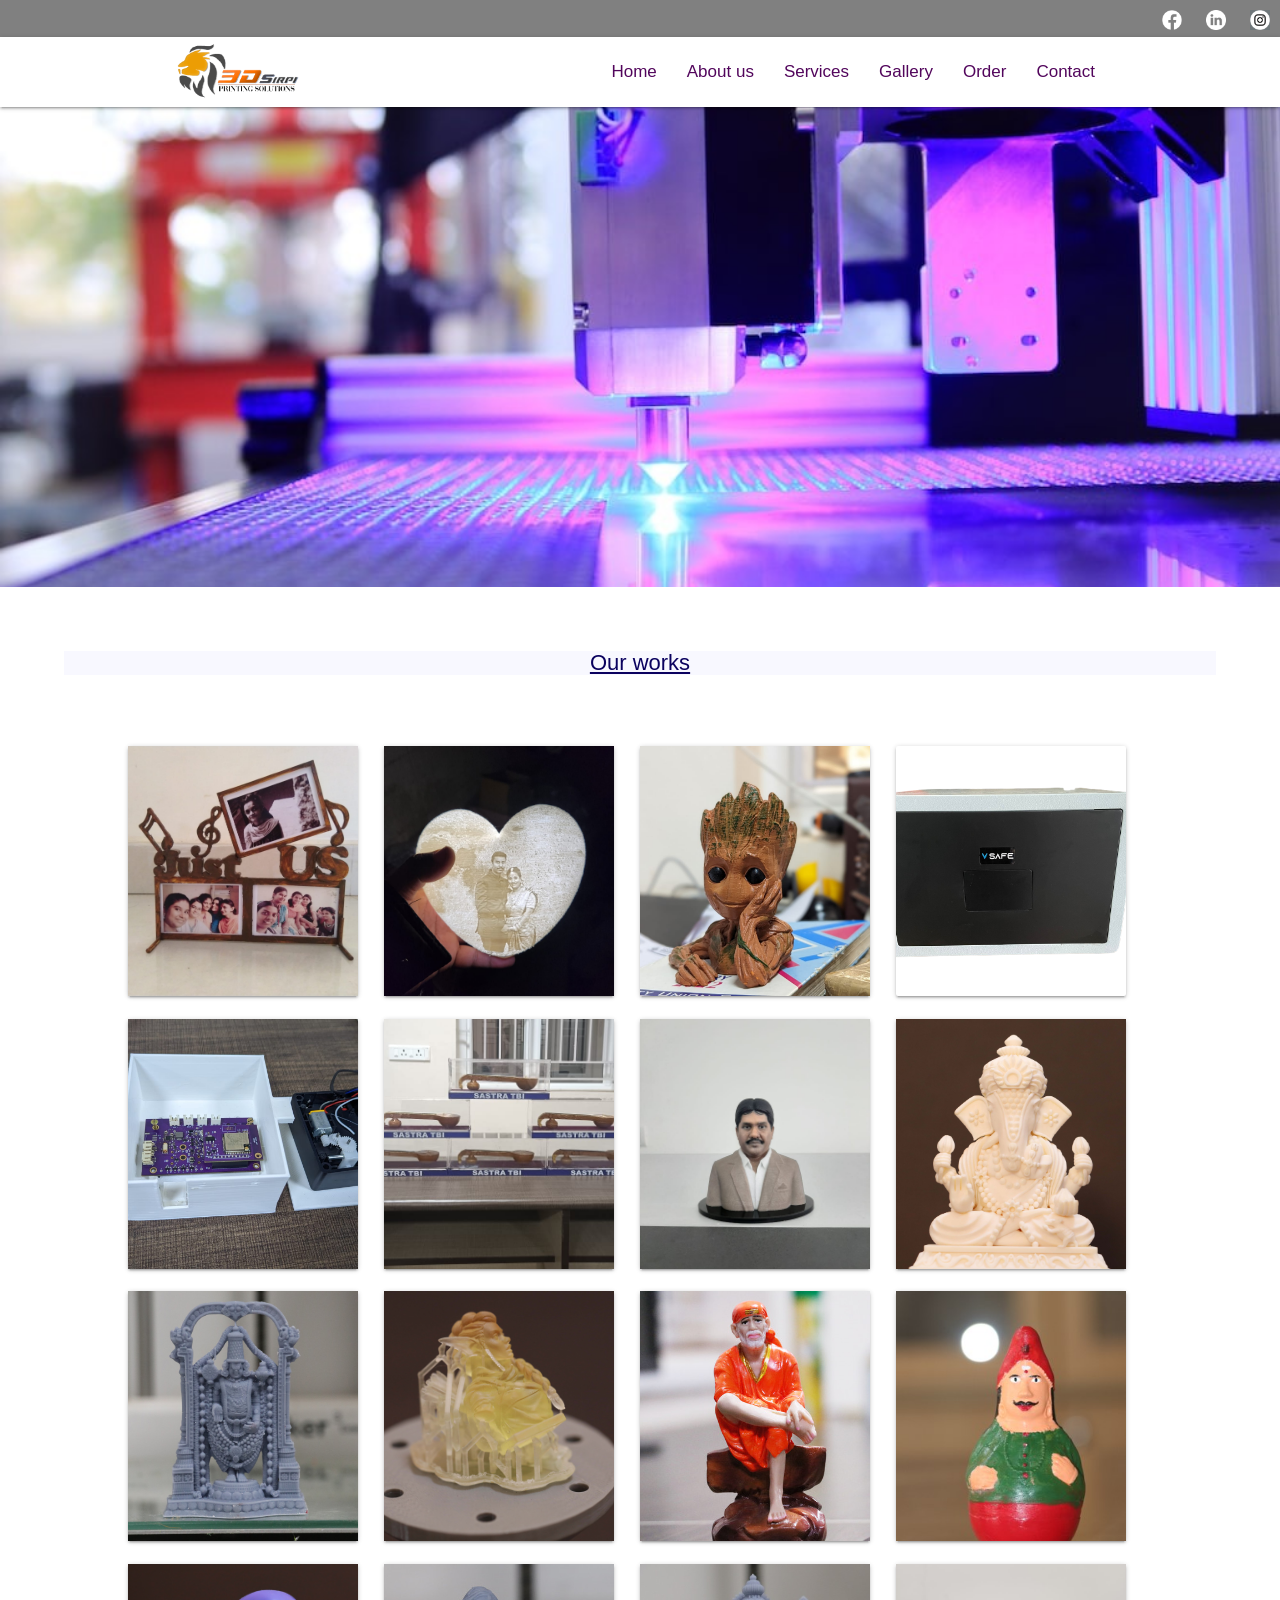
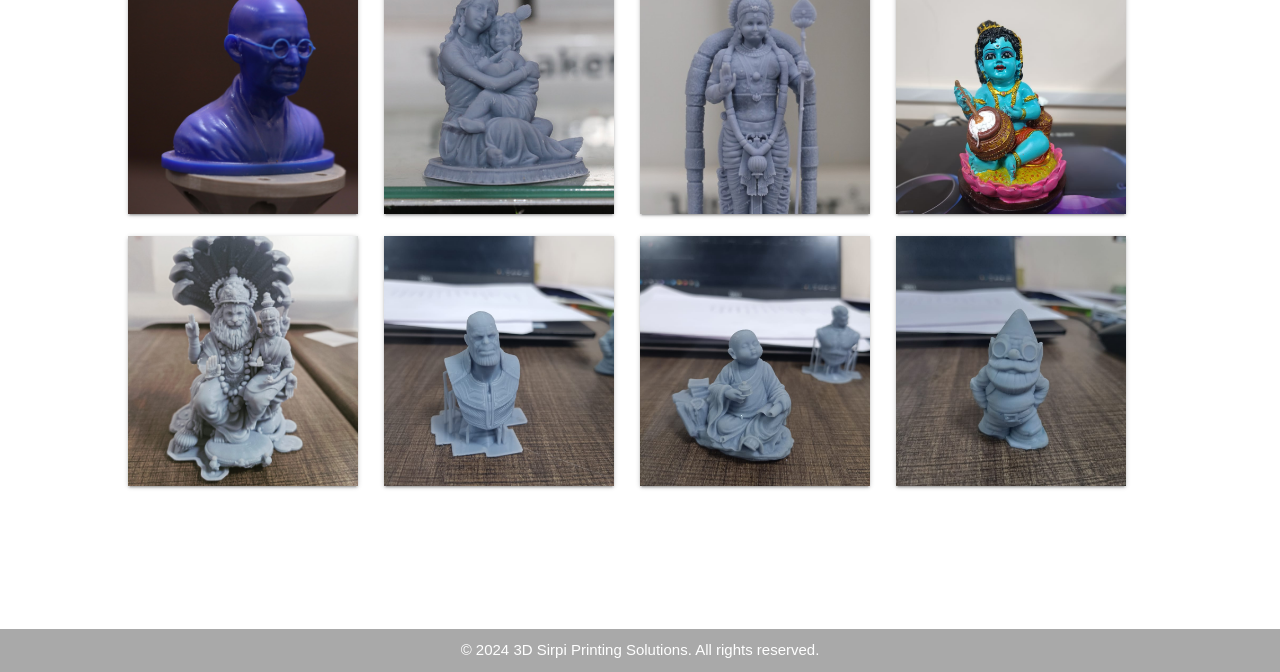
<file: 3dsirpi.in/Gallery.html>
<!DOCTYPE html>
<html lang="en">
    <head>
        <script async src="https://www.googletagmanager.com/gtag/js?id=G-LXP6T700GX"></script>
        <script>
        window.dataLayer = window.dataLayer || [];
        function gtag(){dataLayer.push(arguments);}
        gtag('js', new Date());
      
        gtag('config', 'G-LXP6T700GX');
        </script>
        <meta charset="utf-8">
        <meta name="viewport" content="width=device-width, initial-scale=1">
        <title>3DSirpi Printing Solutions</title>
        <link rel="icon" href="logo.png" type="image/x-icon">
        <link href="https://cdnjs.cloudflare.com/ajax/libs/font-awesome/5.10.0/css/all.min.css" rel="stylesheet">
        <link rel="stylesheet" href="https://cdn.jsdelivr.net/npm/materialize-css@1.0.0/dist/css/materialize.min.css">
        <link href='https://unpkg.com/boxicons@2.1.1/css/boxicons.min.css' rel='stylesheet'>
        <link rel="stylesheet" type="text/css" href="socialicon.css">
        <link rel="stylesheet" type="text/css" href="galleryheader.css">
        <link rel="stylesheet" type="text/css" href="background.css">
        <link rel="stylesheet" type="text/css" href="gallery.css">
        <link rel="stylesheet" type="text/css" href="footer.css">
        

    </head>
    <body>
        <div class="container-fluid">
            <section class="top">
                <div class="social-icons">
                    <a href="https://www.facebook.com/profile.php?id=100068486451441" class="social-icon" target="_blank">
                      <img src="FB.png" alt="FB" border="0">
                    </a>
                    <a href="https://www.linkedin.com/in/3d-sirpi-54a6ab200" class="social-icon" target="_blank">
                      <img src="likedin.png" alt="likedin" border="0">
                    </a>
                    <a href="https://www.instagram.com/3d_sirpi?r=nametag" class="social-icon" target="_blank">
                      <img src="Instaicon.jpg" alt="ins-removebg-preview" border="0">
                    </a>
                </div>
            </section>
    </div>
    <nav>
      <div class="nav-bar">
          <i class='bx bx-menu sidebarOpen' ></i>
          <div class="logo" style="margin-top: 26px;">
              <img src="logo.png" alt="logo1-transformed" border="0">
          </div> 
          <div class="menu">
              <div class="logo-toggle">
                  <span class="logo"><img src="logo.png" alt="logo1-transformed" border="0"></span>
                  <i class='bx bx-x siderbarClose'></i>
              </div>

              <ul class="nav-links">
                  <li><a  href="index.html">Home</a></li>
                  <li><a  href="index.html">About us</a></li>
                  <li><a  href="index.html">Services</a></li>
                  <li><a  href="Gallery.html">Gallery</a></li>
                  <li><a href="https://zfrmz.in/2n6rx9YsW18phQqhsPvw">Order</a></li>
                  <li><a  href="index.html">Contact</a></li>
              </ul>
          </div>
      </div>
    </nav>
    <div class="bgimage">
    </div>
    <div class="gallery-content">
        <h1 class="underline">Our works</h1>
      </div>
      <div class="gallery-container">
        <div class="gallery-cards">
          <div class="card">
            <div class="image">
    
              <img src="Frame.jpg" alt="Frame" border="0">
    
            </div>
            <div class="details">
              <div class="center">
                <h1>3D Printed Frame<br>
                </h1>
                <p>This personalized picture frame will bring back the memories for all time and is something we can give to our loved ones.</p>
              </div>
            </div>
          </div>
          <div class="card">
            <div class="image">
    
              <img src="heartlitopaint.jpg" alt="heartlitopaint" border="0">
    
            </div>
            <div class="details">
              <div class="center">
                <h1>Lithophane<br>
                </h1>
                <p>Heartlithophane, a personalised gift that we give to our loved ones to preserve their memories of that special occasion, is what we call it.</p>
              </div>
            </div>
          </div>
          <div class="card">
            <div class="image">
    
              <img src="groot.jpg" alt="groot" border="0">
            </div>
            <div class="details">
              <div class="center">
                <h1>3D Printed Groot<br></h1>
                <p>Groot is a fictional character appearing in American comic books and we
                  customised the design into Penstand for the official Purpose.</p>
              </div>
            </div>
          </div>
          <div class="card">
            <div class="image">
    
              <img src="vsafe.png" alt="vsafe locker" border="0">
    
            </div>
            <div class="details">
              <div class="center">
                <h1>VSafe Locker<br>
                </h1>
                <p>We developed the existing 3D design by reverse engineering concept.</p>
              </div>
            </div>
          </div>
          <div class="card">
            <div class="image">
    
              <img src="Enclosure.jpg" alt="Enclosure" border="0">
    
            </div>
            <div class="details">
              <div class="center">
                <h1>3D Printed Enclosure<br>
                </h1>
                <p>Custom made enclosure for customized electronic circuit.</p>
              </div>
            </div>
          </div>
         
          <div class="card">
            <div class="image">
    
              <img src="3dprintedveena.jpg" alt="miniature" border="0">
    
            </div>
            <div class="details">
              <div class="center">
                <h1>3D Printed Veena<br>
                </h1>
                <p>Traditional gift made by 3D printing.
                </p>
              </div>
            </div>
          </div>
          <div class="card">
            <div class="image">
    
              <img src="annauniversity.jpg" alt="miniature" border="0">
    
            </div>
            <div class="details">
              <div class="center">
                <h1>3D Printed Minature<br>
                </h1>
                <p> 3D Sculpted and 3D Printed minature of Vice-Chancellor, Anna University.
                </p>
              </div>
            </div>
          </div>    
          <div class="card">
            <div class="image">
              <img src="Pilayar.jpg" alt="Pilayar" border="0">
            </div>
            <div class="details">
              <div class="center">
                <h1>3D Printed Pilayar<br></h1>
                <p> We can 3D Print any Idol models, Human structures etc for Austhetic purpose or gifting
                  purpose.</p>
              </div>
            </div>
          </div>

          <!-- Additional Card -->
          <div class="card">
            <div class="image">
              <img src="venkat.jpg" alt="venkat" border="0">
            </div>
            <div class="details">
              <div class="center">
                <h1>3D Printed Perumal<br></h1>
                <p>We can 3D Print any Idol models, Human structures etc for Austhetic purpose or gifting
                  purpose.</p>
              </div>
            </div>
          </div>
    
          <!-- Additional Cards for the first row -->
          <div class="card">
            <div class="image">
              <img src="Gaming-creature.jpg" alt="Gaming-creature" border="0">
            </div>
            <div class="details">
              <div class="center">
                <h1>3D Printed Animated Creature<br></h1>
                <p>This is the 3d printed Gaming creature .</p>
              </div>
            </div>
          </div>
    
          <div class="card">
            <div class="image">
    
              <img src="Saibaba.jpg" alt="Saibaba" border="0">
            </div>
            <div class="details">
              <div class="center">
                <h1>Saibaba<br></h1>
                <p>we can 3D Print any Idol models, Human structures etc for Austhetic purpose or gifting
                  purpose.</p>
              </div>
            </div>
          </div>
    
          <!-- Additional Cards for the second row -->
    
         
          <div class="card">
            <div class="image">
              <img src="Tanjore-doll.jpg" alt="Tanjore-doll" border="0">
            </div>
            <div class="details">
              <div class="center">
                <h1>3D Printed Tanjore-doll<br></h1>
                <p>The Thanjavur doll is a type of traditional Indian bobblehead. We recreated the 3D Model and done 3D Printing.
                </p>
              </div>
            </div>
          </div>
    
          <div class="card">
            <div class="image">
    
              <img src="Gandhi.jpg" alt="Gandhi" border="0">
            </div>
            <div class="details">
              <div class="center">
                <h1>3D Printed Gandhiji<br></h1>
                <p>Customized 3D printed bust. </p>
              </div>
            </div>
          </div>
          <div class="card">
            <div class="image">
    
              <img src="krish.jpg" alt="krish" border="0">
    
            </div>
            <div class="details">
              <div class="center">
                <h1>Yashoda Krishna<br>
                </h1>
                <p>This charming sculpture of little Krishna and his mother Yasodha was made with the help of 3D printing.</p>
              </div>
            </div>
          </div>
          
    
          <div class="card">
            <div class="image">
              <img src="murugar.jpg" alt="Lord Murugan" border="0">
    
            </div>
            <div class="details">
              <div class="center">
                <h1>Murugar<br></h1>
                <p>This is 3d printed sculpture of Murugan, chief deity of the ancient Tamils of South India.</p>
              </div>
            </div>
          </div>
    
    
    
    
          <div class="card">
            <div class="image">
    
              <img src="babykrishna.jpg" alt="babykrishna" border="0">
            </div>
            <div class="details">
              <div class="center">
                <h1>Little krish<br></h1>
                <p>This sculpture of infant Krishna was created using 3D printing and is then painted in vibrant colors.</p>
              </div>
            </div>
          </div>
    
    
          <div class="card">
            <div class="image">
    
              <img src="narasimar.jpg" alt="Lakshminarasihmar" border="0">
    
            </div>
            <div class="details">
              <div class="center">
                <h1>Lakshmi Narasimar<br>
                </h1>
                <p>This Lakshmi Narasimha sculpture was created by using 3D printing.</p>
              </div>
            </div>
          </div>
          <div class="card">
            <div class="image">
    
              <img src="thanos.jpg" alt="Thanos" border="0">
    
            </div>
            <div class="details">
              <div class="center">
                <h1>Thanos<br>
                </h1>
                <p>We adapted the concept into miniature versions of Thanos, a fictitious figure who appears in American comic books published by Marvel Comics.
                </p>
              </div>
            </div>
          </div>
    
          <div class="card">
            <div class="image">
    
              <img src="minature.jpg" alt="Monk" border="0">
    
            </div>
            <div class="details">
              <div class="center">
                <h1>Young Monk<br>
                </h1>
                <p>The young monk was created using 3D printing.
                </p>
              </div>
            </div>
          </div>
          <div class="card">
            <div class="image">
    
              <img src="minature1.jpg" alt="miniature" border="0">
    
            </div>
            <div class="details">
              <div class="center">
                <h1>Miniature<br>
                </h1>
                <p>We adapted the concept into miniature versions of christmas elf.
                </p>
              </div>
            </div>
          </div>
          </div>
        </div>
        <footer>
          <p>&copy; 2024 3D Sirpi Printing Solutions. All rights reserved.</p>
        </footer>
          <!-- mobile view of header --><script src="script.js"></script>
    </body>
</html>
</file>
<file: 3dsirpi.in/socialicon.css>
body {
    line-height: 1.5;
    font-weight: 400;
}

.top{
    background-color: grey;
}
.social-icons {
    text-align: right;
}
.social-icon {
    display: inline-block;
    margin: 0 10px;
    margin-top: 10px;
}
.social-icon img {
    width: 20px;
    height: 20px;
}
</file>
<file: 3dsirpi.in/galleryheader.css>
*{
    margin: 0;
    padding: 0;
    box-sizing: border-box;
    transition: all 0.4s ease;;
}


/* ===== Colours ===== */
.logo img{
    height : 60px;
  }

:root{
    --body-color: #E4E9F7;
    --nav-color: white;
    --side-nav: #f2f4fa;
    --text-color: rgb(82, 6, 92);
    --search-bar: #F2F2F2;
    --search-text: #010718;
}



body.dark{
    --body-color: #18191A;
    --nav-color: #242526;
    --side-nav: #242526;
    --text-color: #CCC;
    --search-bar: #242526;
}

nav{
    position: absolute;
    left: 0;
    height: 70px;
    width: 100%;
    z-index: 100;
}
nav {
    /*color: #fff;*/
    background-color: white !important;
    /*width: 100%;
    height: 56px;
    line-height: 56px;*/
}

body.dark nav{
    border: 1px solid #393838;

}

nav .nav-bar{
    position: relative;
    height: 100%;
    max-width: 1000px;
    width: 100%;
    background-color: var(--nav-color);
    margin: 0 auto;
    padding: 0 30px;
    display: flex;
    align-items: center;
    justify-content: space-between;
}

nav .nav-bar .sidebarOpen{
    color: var(--text-color);
    font-size: 25px;
    padding: 5px;
    cursor: pointer;
    display: none;
}

nav .nav-bar .logo a{
    font-size: 25px;
    font-weight: 500;
    color: var(--text-color);
    text-decoration: none;
}

.menu .logo-toggle{
    display: none;
}

.nav-bar .nav-links{
    display: flex;
    align-items: center;
}

.nav-bar .nav-links li{
    margin: 0 5px;
    list-style: none;
}

.nav-links li a{
    position: relative;
    font-size: 17px;
    font-weight: 400;
    color: var(--text-color);
    text-decoration: none;
    padding: 10px;
}
.nav-links li a:hover {
    background-color: rgba(0,0,0,0) !important; 
}
.nav-links li a::before{
    content: '';
    position: absolute;
    left: 50%;
    bottom: 0;
    transform: translateX(-50%);
    height: 6px;
    width: 6px;
    border-radius: 50%;
    background-color: var(--text-color);
    opacity: 0;
    transition: all 0.3s ease;
}

.nav-links li:hover a::before{
    opacity: 1;
}


@media (max-width: 768px) {
    nav {
        /*color: #fff;*/
        background-color: white !important;
        /*width: 100%;
        height: 56px;
        line-height: 56px;*/
    }
    nav .nav-bar .sidebarOpen{
        display: block;
    }

    .menu{
        position: fixed;
        height: 100%;
        width: 320px;
        left: -100%;
        top: 0;
        padding: 20px;
        background-color: var(--side-nav);
        z-index: 100;
        transition: all 0.4s ease;
    }

    nav.active .menu{
        left: -0%;
    }

    nav.active .nav-bar .navLogo a{
        opacity: 0;
        transition: all 0.3s ease;
    }

    .menu .logo-toggle{
        display: block;
        width: 100%;
        display: flex;
        align-items: center;
        justify-content: space-between;
    }

    .logo-toggle .siderbarClose{
        color: var(--text-color);
        font-size: 24px;
        cursor: pointer;
    }

    .nav-bar .nav-links{
        flex-direction: column;
        padding-top: 30px;
    }

    .nav-links li a{
        display: block;
        margin-top: -13px;
    }
}
</file>
<file: 3dsirpi.in/background.css>
body {
    margin: 0;
  }
  
  .bgimage {
    position: relative;
    width: 100%;
    height: 550px;
    background-image: url('pic1.jpeg');
    background-repeat: no-repeat;
    background-size: cover;
    background-position: center;
    animation: bgChange 20s linear infinite;
  }
  
  @keyframes bgChange {
    0% {
      background-image: url('pic1.jpeg');
    }
    20% {
      background-image: url('pic1.jpeg');
    }
    25% {
      background-image: url('pic2.jpg');
    }
    45% {
      background-image: url('pic2.jpg');
    }
    50% {
      background-image: url('pic3.jpg');
    }
    70% {
      background-image: url('pic3.jpg');
    }
    75% {
      background-image: url('pic4.jpeg');
    }
    95% {
      background-image: url('pic4.jpeg');
    }
  }
  @media (min-width: 320px) and (max-width: 480px) {
    .bgimage {
        width: 100%;
        height: 300px;
      }
    
}
@media (min-width: 481px) and (max-width: 768px){
    .bgimage {
        width: 100%;
        height: 300px;
      }   
}
@media (min-width: 769px) and (max-width: 1024px) {
    .bgimage {
        width: 100%;
        height: 420px;
      } 
}
@media (min-width: 1025px) and (max-width: 1200px) {
    .bgimage {
        width: 100%;
        height: 500px;
      } 
}
</file>
<file: 3dsirpi.in/gallery.css>
.gallery-content{
    text-align: center;
    margin: 5%;
    color: rgb(11, 2, 95);
    background: ghostwhite;
    }
    .underline{
      text-decoration: underline;
    }
    .gallery-content h1{
      font-size: 22px !important;
      font-weight: 500;
      }
    .gallery-container {
      width: 80%;
      margin: 10% auto;
      margin-top: 0%;
    }

    .gallery-cards {
      display: grid;
      grid-template-columns: auto auto auto auto;
    }

    .card {
      width: 230px;
      height: 250px;
    }

    .card .image {
      width: 100%;
      height: 100%;
    }

    .card .image img {
      width: 100%;
      height: 100%;
      object-fit: cover;
    }

    .card .details {
      position: absolute;
      top: 0;
      left: 0;
      width: 70%;
      height: 100%;
      background: #e67e07;
      transition: .5s;
      transform-origin: left;
      transform: perspective(2000px) rotateY(-90deg);
      margin: 0;
    }

    .card:hover .details {
      transform: perspective(2000px) rotateY(0deg);
    }

    .card .details .center {
      /* padding: 20px; */
      padding: 5px;
      text-align: center;
      background: #ffff;
      position: absolute;
      top: 50%;
      transform: translateY(-50%);
    }

    .card .details .center h1 {
      margin: 0;
      padding: 0;
      color: #ff3636;
      line-height: 20px;
      font-size: 20px;
      text-transform: uppercase;
    }

    .card .details .center h1 span {
      font-size: 14px;
      color: #262626;
    }

    .card .details .center p {
      margin: 10px 0;
      padding: 0;
      color: #262626;
    }

    .card .details .center ul {
      margin: 10px auto 0;
      padding: 0;
      display: table;
    }

    .card .details .center ul li {
      list-style: none;
      margin: 0 5px;
      float: left;
    }

    .card .details .center ul li a {
      display: block;
      background: #262626;
      color: #fff;
      width: 30px;
      height: 30px;
      line-height: 30px;
      text-align: center;
      transform: .5s;
    }

    .card .details .center ul li a:hover {
      background: #ff3636;
    }
    @media (min-width: 320px) and (max-width: 480px) {
      .gallery-content{
        text-align: center;
        margin: 8%;
        color: rgb(11, 2, 95);
        background: ghostwhite;
        }
        .gallery-content h1{
          font-size: 20px !important;
          font-weight: 500;
          }
        .underline{
          text-decoration: underline;
        }
        .gallery-container {
          width: fit-content;
        }
    
        .gallery-cards {
          grid: none;
          width: fit-content;
          height: fit-content;
        }
    
        .card {
          width: 230px;
          height: 250px;
        }
    
        .card .image {
          width: 100%;
          height: 100%;
        }
    
        .card .image img {
          width: 100%;
          height: 100%;
          object-fit: cover;
        }
    
        .card .details {
          position: absolute;
          top: 0;
          left: 0;
          width: 70%;
          height: 100%;
          background: #e67e07;
          transition: .5s;
          transform-origin: left;
          transform: perspective(2000px) rotateY(-90deg);
          margin: 0;
        }
    
        .card:hover .details {
          transform: perspective(2000px) rotateY(0deg);
        }
    
        .card .details .center {
          /* padding: 20px; */
          padding:5px;
          text-align: center;
          background: #ffff;
          position: absolute;
          top: 50%;
          transform: translateY(-50%);
        }
    
        .card .details .center h1 {
          margin: 0;
          padding: 0;
          color: #ff3636;
          line-height: 20px;
          font-size: 20px;
          text-transform: uppercase;
        }
    
        .card .details .center h1 span {
          font-size: 14px;
          color: #262626;
        }
    
        .card .details .center p {
          margin: 10px 0;
          padding: 0;
          color: #262626;
        }
    
        .card .details .center ul {
          margin: 10px auto 0;
          padding: 0;
          display: table;
        }
    
        .card .details .center ul li {
          list-style: none;
          margin: 0 5px;
          float: left;
        }
    
        .card .details .center ul li a {
          display: block;
          background: #262626;
          color: #fff;
          width: 30px;
          height: 30px;
          line-height: 30px;
          text-align: center;
          transform: .5s;
        }
    
        .card .details .center ul li a:hover {
          background: #ff3636;
        }
    }
    @media (min-width: 481px) and (max-width: 768px) {
      .gallery-content{
        text-align: center;
        margin: 5%;
        color: rgb(11, 2, 95);
        background: ghostwhite;
        }
        .underline{
          text-decoration: underline;
        }
        .gallery-content h1{
          font-size: 20px !important;
          font-weight: 500;
          }
        .gallery-container {
          width: fit-content;
        }
    
        .gallery-cards {
          grid: none;
          width: fit-content;
          height: fit-content;
        }
    
        .card {
          width: 230px;
          height: 250px;
        }
    
        .card .image {
          width: 100%;
          height: 100%;
        }
    
        .card .image img {
          width: 100%;
          height: 100%;
          object-fit: cover;
        }
    
        .card .details {
          position: absolute;
          top: 0;
          left: 0;
          width: 70%;
          height: 100%;
          background: #e67e07;
          transition: .5s;
          transform-origin: left;
          transform: perspective(2000px) rotateY(-90deg);
          margin: 0;
        }
    
        .card:hover .details {
          transform: perspective(2000px) rotateY(0deg);
        }
    
        .card .details .center {
          /* padding: 20px; */
          padding: 10px;
          text-align: center;
          background: #ffff;
          position: absolute;
          top: 50%;
          transform: translateY(-50%);
        }
    
        .card .details .center h1 {
          margin: 0;
          padding: 0;
          color: #ff3636;
          line-height: 20px;
          font-size: 20px;
          text-transform: uppercase;
        }
    
        .card .details .center h1 span {
          font-size: 14px;
          color: #262626;
        }
    
        .card .details .center p {
          margin: 10px 0;
          padding: 0;
          color: #262626;
        }
    
        .card .details .center ul {
          margin: 10px auto 0;
          padding: 0;
          display: table;
        }
    
        .card .details .center ul li {
          list-style: none;
          margin: 0 5px;
          float: left;
        }
    
        .card .details .center ul li a {
          display: block;
          background: #262626;
          color: #fff;
          width: 30px;
          height: 30px;
          line-height: 30px;
          text-align: center;
          transform: .5s;
        }
    
        .card .details .center ul li a:hover {
          background: #ff3636;
        }
    }
    @media (min-width: 769px) and (max-width: 1024px) {
      .gallery-content{
        text-align: center;
        margin: 5%;
        color: rgb(11, 2, 95);
        background: ghostwhite;
        }
        .underline{
          text-decoration: underline;
        }
        .gallery-content h1{
          font-size: 20px !important;
          font-weight: 500;
          }
        .gallery-container {
          width: fit-content;
          margin: 10% auto;
          margin-top:0%;
        }
    
        .gallery-cards {
          display: grid;
          grid-template-columns: auto auto auto;
          margin:-2%;
        }
    
        .card {
          width: 230px;
          height: 250px;
        }
    
        .card .image {
          width: 100%;
          height: 100%;
        }
    
        .card .image img {
          width: 100%;
          height: 100%;
          object-fit: cover;
        }
    
        .card .details {
          position: absolute;
          top: 0;
          left: 0;
          width: 70%;
          height: 100%;
          background: #e67e07;
          transition: .5s;
          transform-origin: left;
          transform: perspective(2000px) rotateY(-90deg);
          margin: 0;
        }
    
        .card:hover .details {
          transform: perspective(2000px) rotateY(0deg);
        }
    
        .card .details .center {
          padding: 5px; 
          text-align: center;
          background: #ffff;
          position: absolute;
          top: 50%;
          transform: translateY(-50%);
        }
    
        .card .details .center h1 {
          margin: 0;
          padding: 0;
          color: #ff3636;
          line-height: 20px;
          font-size: 20px;
          text-transform: uppercase;
        }
    
        .card .details .center h1 span {
          font-size: 14px;
          color: #262626;
        }
    
        .card .details .center p {
          margin: 10px 0;
          padding: 0;
          color: #262626;
        }
    
        .card .details .center ul {
          margin: 10px auto 0;
          padding: 0;
          display: table;
        }
    
        .card .details .center ul li {
          list-style: none;
          margin: 0 5px;
          float: left;
        }
    
        .card .details .center ul li a {
          display: block;
          background: #262626;
          color: #fff;
          width: 30px;
          height: 30px;
          line-height: 30px;
          text-align: center;
          transform: .5s;
        }
    
        .card .details .center ul li a:hover {
          background: #ff3636;
        }
      }
    @media (min-width: 1025px) and (max-width: 1200px) {
      .gallery-content{
        text-align: center;
        margin: 5%;
        color: rgb(11, 2, 95);
        background: ghostwhite;
        }
        .underline{
          text-decoration: underline;
        }
        .gallery-content h1{
          font-size: 20px !important;
          font-weight: 500;
          }
        .gallery-container {
          width: fit-content;
          margin: 10% auto;
          margin-top:0%;
        }
    
        .gallery-cards {
          display: grid;
          grid-template-columns: auto auto auto auto;
          margin:-2%;
        }
    
        .card {
          width: 230px;
          height: 250px;
        }
    
        .card .image {
          width: 100%;
          height: 100%;
        }
    
        .card .image img {
          width: 100%;
          height: 100%;
          object-fit: cover;
        }
    
        .card .details {
          position: absolute;
          top: 0;
          left: 0;
          width: 70%;
          height: 100%;
          background: #e67e07;
          transition: .5s;
          transform-origin: left;
          transform: perspective(2000px) rotateY(-90deg);
          margin: 0;
        }
    
        .card:hover .details {
          transform: perspective(2000px) rotateY(0deg);
        }
    
        .card .details .center {
          padding: 5px; 
          text-align: center;
          background: #ffff;
          position: absolute;
          top: 50%;
          transform: translateY(-50%);
        }
    
        .card .details .center h1 {
          margin: 0;
          padding: 0;
          color: #ff3636;
          line-height: 20px;
          font-size: 20px;
          text-transform: uppercase;
        }
    
        .card .details .center h1 span {
          font-size: 14px;
          color: #262626;
        }
    
        .card .details .center p {
          margin: 10px 0;
          padding: 0;
          color: #262626;
        }
    
        .card .details .center ul {
          margin: 10px auto 0;
          padding: 0;
          display: table;
        }
    
        .card .details .center ul li {
          list-style: none;
          margin: 0 5px;
          float: left;
        }
    
        .card .details .center ul li a {
          display: block;
          background: #262626;
          color: #fff;
          width: 30px;
          height: 30px;
          line-height: 30px;
          text-align: center;
          transform: .5s;
        }
    
        .card .details .center ul li a:hover {
          background: #ff3636;
        }
    }
</file>
<file: 3dsirpi.in/footer.css>
footer {
    background-color:darkgrey;
    padding: 10px;
    text-align: center;
}
footer p{
    color: white;
    font-size: 15px;
}
@media (min-width: 320px) and (max-width: 480px) {
    footer {
        background-color:darkgrey;
        text-align: center;
    }
    footer p{
        color: white;
        font-size: 10px;
    }
}
@media (min-width: 481px) and (max-width: 768px) {
    footer {
        background-color:darkgrey;
        text-align: center;
    }
    footer p{
        color: white;
        font-size: 12px;
    }
}
@media (min-width: 769px) and (max-width: 1024px) {
    footer {
        background-color:darkgrey;
        text-align: center;
    }
    footer p{
        color: white;
        font-size: 12px;
    }
}
@media (min-width: 1025px) and (max-width: 1200px) {
    footer {
        background-color:darkgrey;
        text-align: center;
    }
    footer p{
        color: white;
        font-size: 12px;
    }
}
</file>
